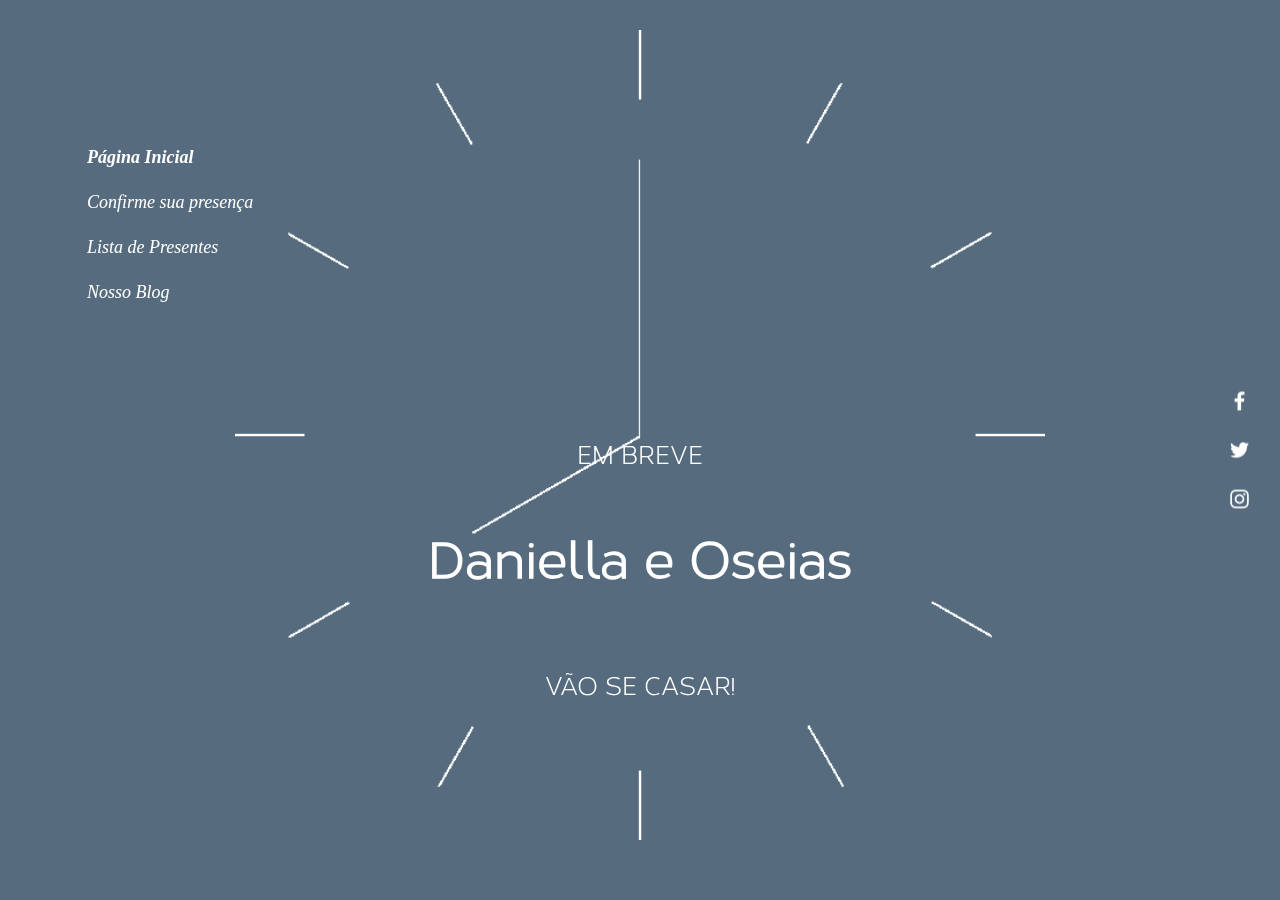
<file: Dani 2.0/index.html>
<!DOCTYPE html PUBLIC "-//W3C//DTD XHTML 1.0 Transitional//EN" "http://www.w3.org/TR/xhtml1/DTD/xhtml1-transitional.dtd">
<html xmlns="http://www.w3.org/1999/xhtml">
<head>
	<meta http-equiv="Content-Type" content="text/html; charset=utf-8" />
	<meta name="viewport" content="width= device-width, initial-scale= 1"/>
	<link rel="shortcut icon" href="favicon.ico">
	<title>Dani & Oseias - Casamento</title>
	<style>
		p{
			text-align:center; 
			position:relative;
			margin-top: -360px; 
		}
	</style>
</head>

<body style="" class="page">
	<link rel="stylesheet" type="text/css" href="css/default.css" />

		<div id="myVideo">
			<iframe frameborder="0" height="100%" width="100%" 
				src="https://youtube.com/embed/eAgqJnO3kr8?t=130&autoplay=1&controls=0&showinfo=0&rel=0&autoplay=1&loop=1&mute=1">
			</iframe>
		</div>
		
		<div class="curtain"></div>
		
		<div  class="bg" >
			<!-- sidebar menu here -->
			<img src="clock.gif" alt="Clock"/>
			</br>
		</div>
		<p style="font-size:25px; margin-top: -460px;"> EM BREVE </p>
		<p style="font-size:50px; margin-top: 60px;"> <b>Daniella e Oseias</b> </p>
		<p style="font-size:25px; margin-top: 80px;"> VÃO SE CASAR! </p>
		
		<div class="vertical-menu">
			<a href="index.html" class="active"><i>Página Inicial</i></a>
			<a href="#"><i>Confirme sua presença</i></a>
			<a href="lista.html"><i>Lista de Presentes</i></a>
			<a href="blog.html"><i>Nosso Blog</i></a>
		</div>

		<div class="social-menu">
		  <a href="https://facebook.com"><img src="face.webp" /></a>
		  <a href="https://twitter.com"><img src="twitter.webp" /></a>
		  <a href="#"><img src="insta.webp" /></a>
		</div>

</body>
</file>
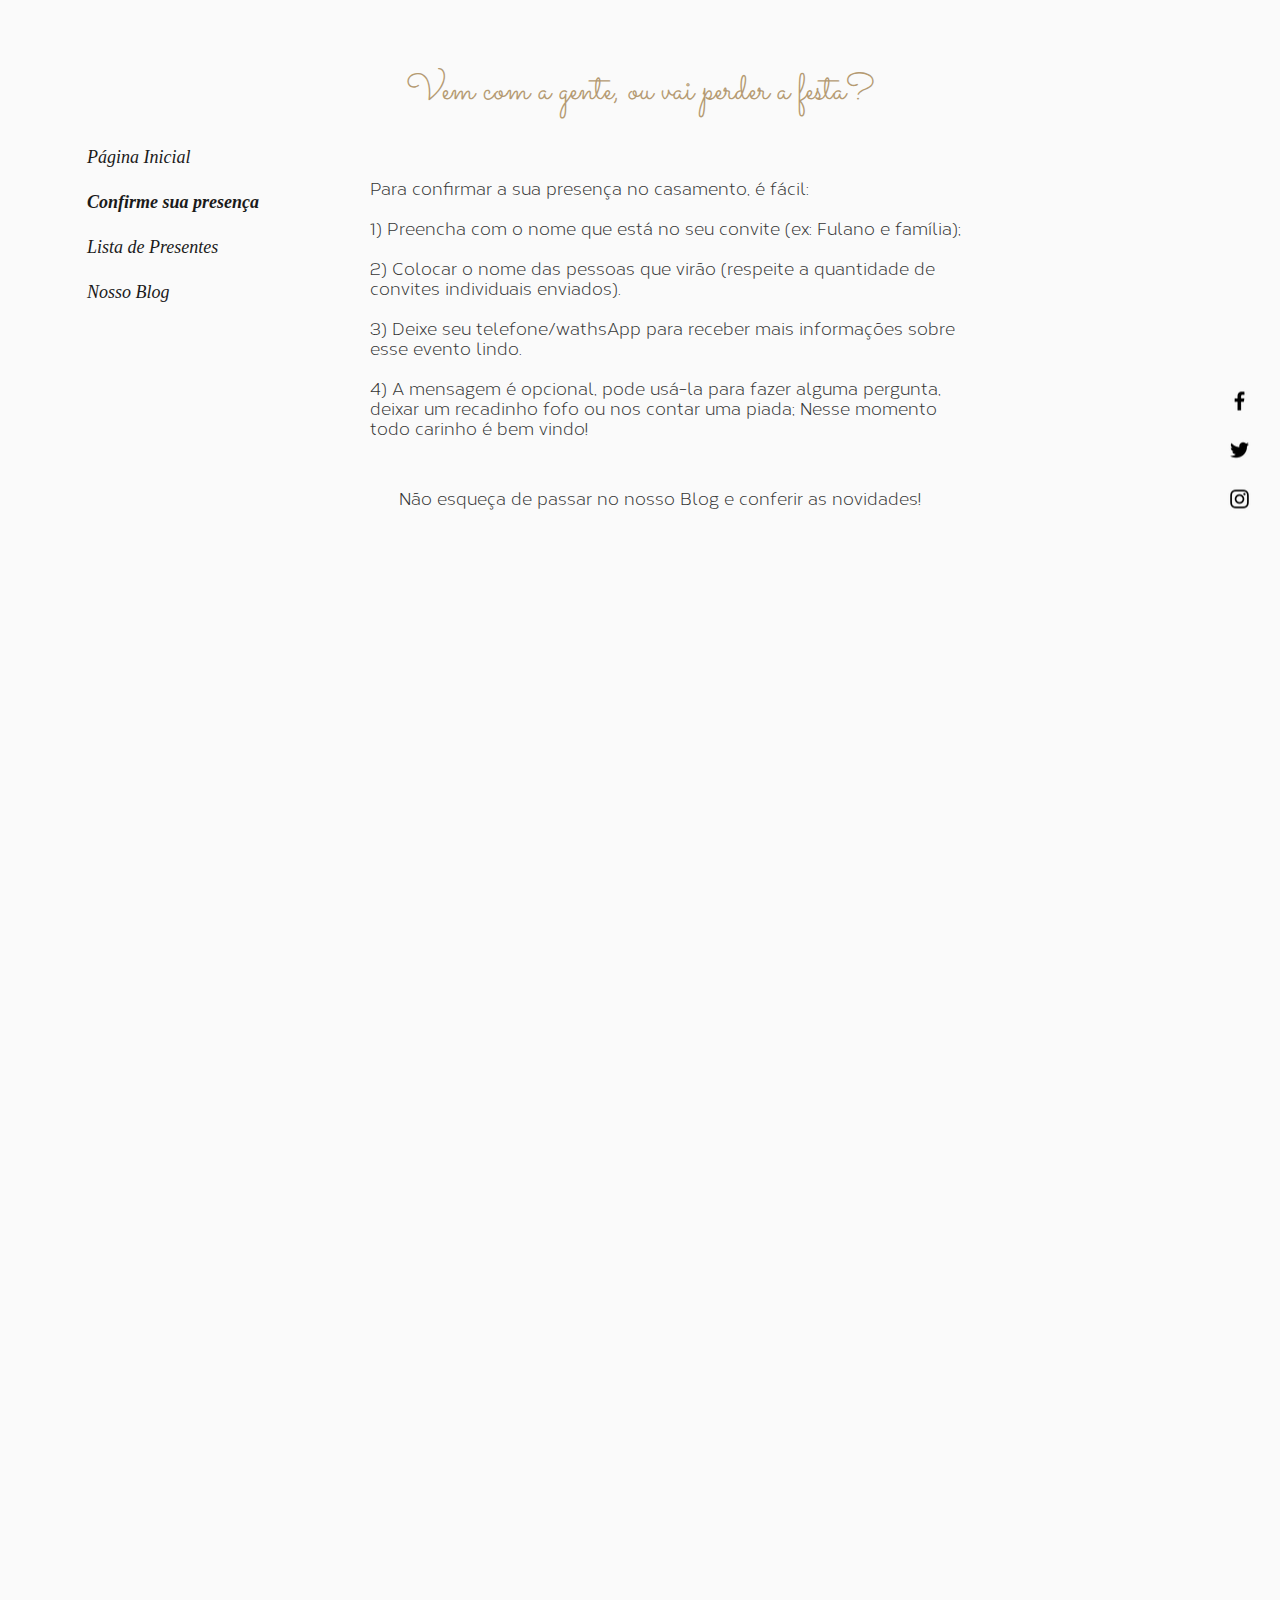
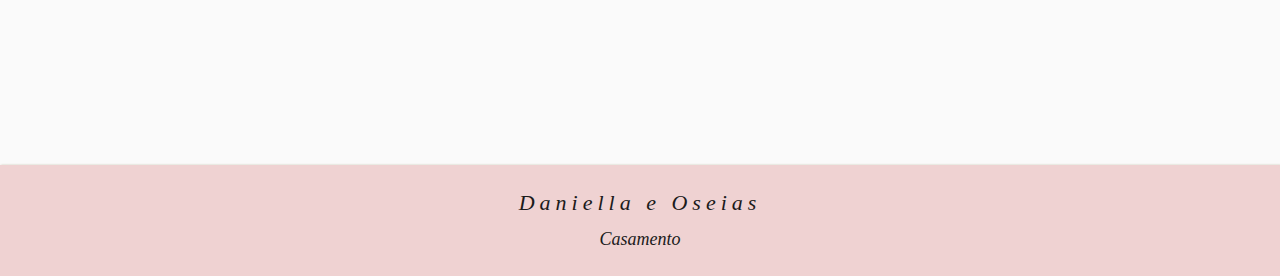
<file: confirmacao.html>
<!DOCTYPE html PUBLIC "-//W3C//DTD XHTML 1.0 Transitional//EN" "http://www.w3.org/TR/xhtml1/DTD/xhtml1-transitional.dtd">
<html xmlns="http://www.w3.org/1999/xhtml">
<head>
	<meta http-equiv="Content-Type" content="text/html; charset=utf-8" />
	<meta name="viewport" content="width= device-width, initial-scale= 1"/>
	<link rel="shortcut icon" href="favicon.ico">
	<title>Dani & Oseias - Casamento</title>
</head>

<body style="background-color:#fafafa;" class="page">
	<link rel="stylesheet" type="text/css" href="css/default.css" />
		
		<div  class="bg" style="color:black;">
			
			<p style="position:relative;font-size:37px; margin-top: 65px; color:#353535; font-family:'Sacramento'; color:#b59a72;"> Vem com a gente, ou vai perder a festa? </p>
			<p style="position:relative;font-size:17px; margin-top: 60px; color:#353535; padding-left:370px; padding-right:300px; text-align:left;"> Para confirmar a sua presença no casamento, é fácil: <br/><br/>
1) Preencha com o nome que está no seu convite (ex: Fulano e família); <br/><br/>

2) Colocar o nome das pessoas que virão (respeite a quantidade de convites individuais enviados).<br/><br/>

3) Deixe seu telefone/wathsApp para receber mais informações sobre esse evento lindo.<br/><br/>

4) A mensagem é opcional, pode usá-la para fazer alguma pergunta, deixar um recadinho fofo ou nos contar uma piada; Nesse momento todo carinho é bem vindo!   </p>
			<p style="position:relative;font-size:17px; margin-top: 50px; color:#353535; padding-left:340px; padding-right:300px; ">Não esqueça de passar no nosso Blog e conferir as novidades!</p>
			
				<script type="text/javascript" src="https://form.jotformz.com/jsform/92126172172653"></script>
			
		</div>
		
		<div class="vertical-menu">
			<a id="black" href="index.html"><i>Página Inicial</i></a>
			<a id="black" href="#" class="active"><i>Confirme sua presença</i></a>
			<a id="black" href="lista.html"><i>Lista de Presentes</i></a>
			<a id="black" href="blog/blog.html"><i>Nosso Blog</i></a>
		</div>

		<div class="social-menu">
		  <a href="https://facebook.com"><img src="face.webp" /></a>
		  <a href="https://twitter.com"><img src="twitter.webp" /></a>
		  <a href="#"><img src="insta.webp" /></a>
		</div>
		
	<footer class="footer" style="margin-top:800px;"> 
	 <p style="margin-top:0px; letter-spacing: 5px;"> <i>Daniella e Oseias</p> <p style="margin-top:0px; font-size:18px;"> Casamento </i></p> 
	</footer>

</body></html>
</file>
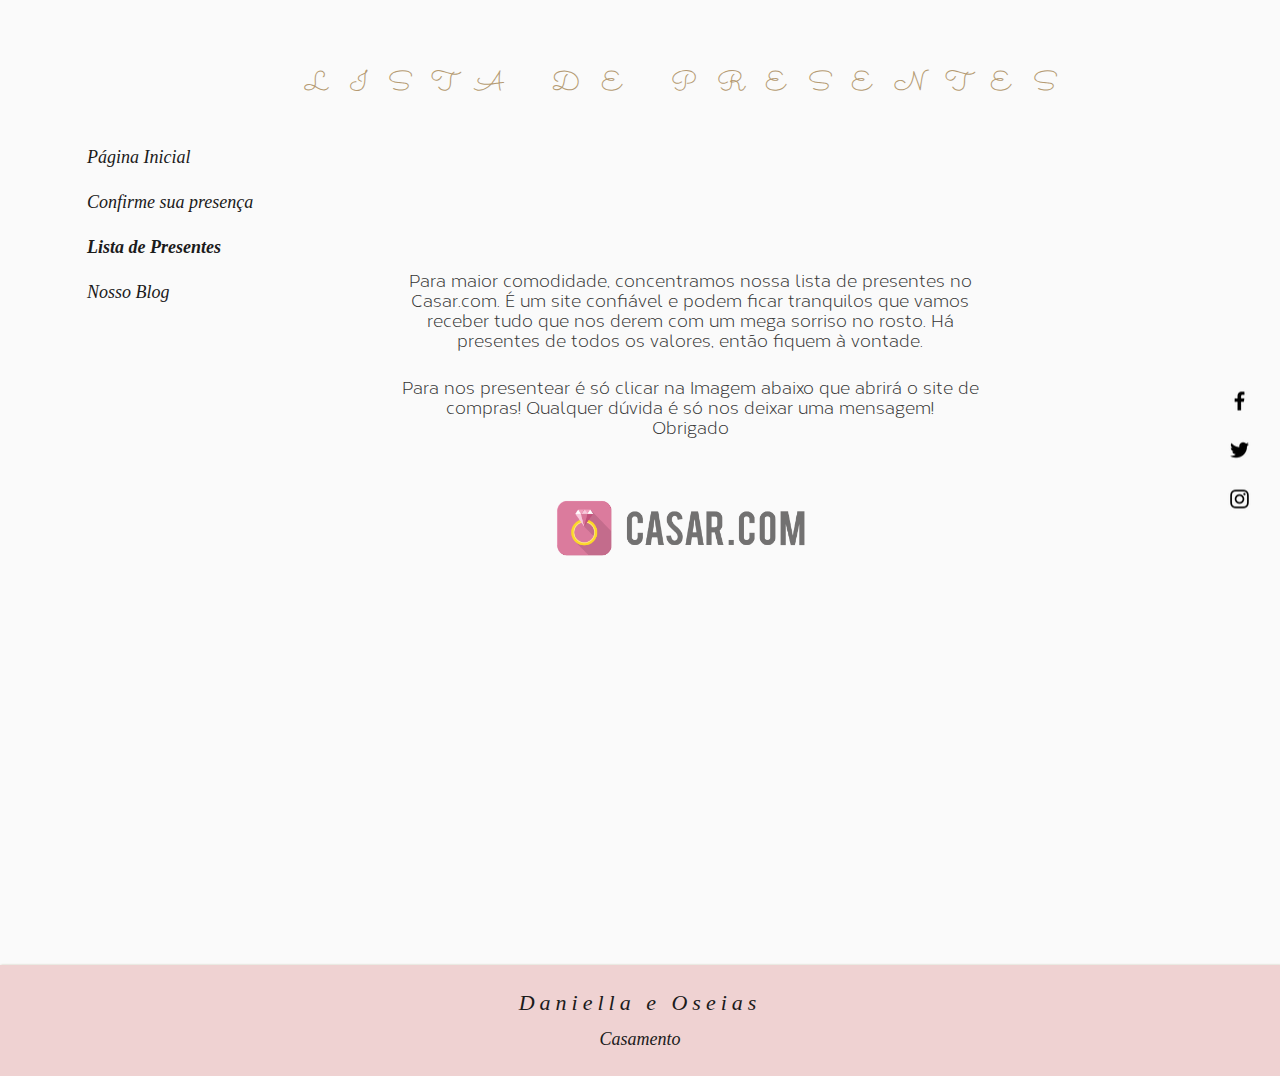
<file: lista.html>
<!DOCTYPE html PUBLIC "-//W3C//DTD XHTML 1.0 Transitional//EN" "http://www.w3.org/TR/xhtml1/DTD/xhtml1-transitional.dtd">
<html xmlns="http://www.w3.org/1999/xhtml">
<head>
	<meta http-equiv="Content-Type" content="text/html; charset=utf-8" />
	<meta name="viewport" content="width= device-width, initial-scale= 1"/>
	<link rel="shortcut icon" href="favicon.ico">
	<title>Dani & Oseias - Casamento</title>
</head>

<body style="background-color:#fafafa;" class="page">
	<link rel="stylesheet" type="text/css" href="css/default.css" />
		
		<div  class="bg" style="padding-left:100px;" >
			<p style="position:relative;font-size:27px; margin-top: 65px; color:#353535; letter-spacing: 21px; font-family:'Sacramento'; color:#b59a72;"> LISTA DE PRESENTES </p>
			<p style="position:relative;font-size:17px; margin-top: 0px; color:#353535; padding-left:300px; padding-right:300px; top: 20%;-ms-transform: translateY(-50%);transform: translateY(-50%);"> Para maior comodidade, concentramos nossa lista de presentes no Casar.com. É um site confiável e podem ficar tranquilos que vamos receber tudo que nos derem com um mega sorriso no rosto. Há presentes de todos os valores, então fiquem à vontade.  </p>
			<p style="position:relative;font-size:17px; margin-top: 0px; color:#353535; padding-left:300px; padding-right:300px; top: 20%;-ms-transform: translateY(-50%);transform: translateY(-50%);"> Para nos presentear é só clicar na Imagem abaixo que abrirá o site de compras! 
Qualquer dúvida é só nos deixar uma mensagem! 
<br/>Obrigado </p>
			<div style="text-align:center; padding-top:130px;">
				<div id="wide">  <a href="https://noivos.casar.com/oseiasedaniella#/presentes"> <img src="icon.png" style="max-height:100px" alt="Casar.com"/> </div> </a>

			</div>
		</div>
		
		<div class="vertical-menu">
			<a id="black" href="index.html"><i>Página Inicial</i></a>
			<a id="black" href="confirmacao.html"><i>Confirme sua presença</i></a>
			<a id="black" href="lista.html" class="active"><i>Lista de Presentes</i></a>
			<a id="black" href="blog.html"><i>Nosso Blog</i></a>
		</div>

		<div class="social-menu">
		  <a href="https://facebook.com"><img src="face.webp" /></a>
		  <a href="https://twitter.com"><img src="twitter.webp" /></a>
		  <a href="#"><img src="insta.webp" /></a>
		</div>
		
	<footer class="footer"> <p style="margin-top:0px; letter-spacing: 5px;"> <i>Daniella e Oseias</p> <p style="margin-top:0px; font-size:18px;"> Casamento </i></p> </footer>

</body>
</file>
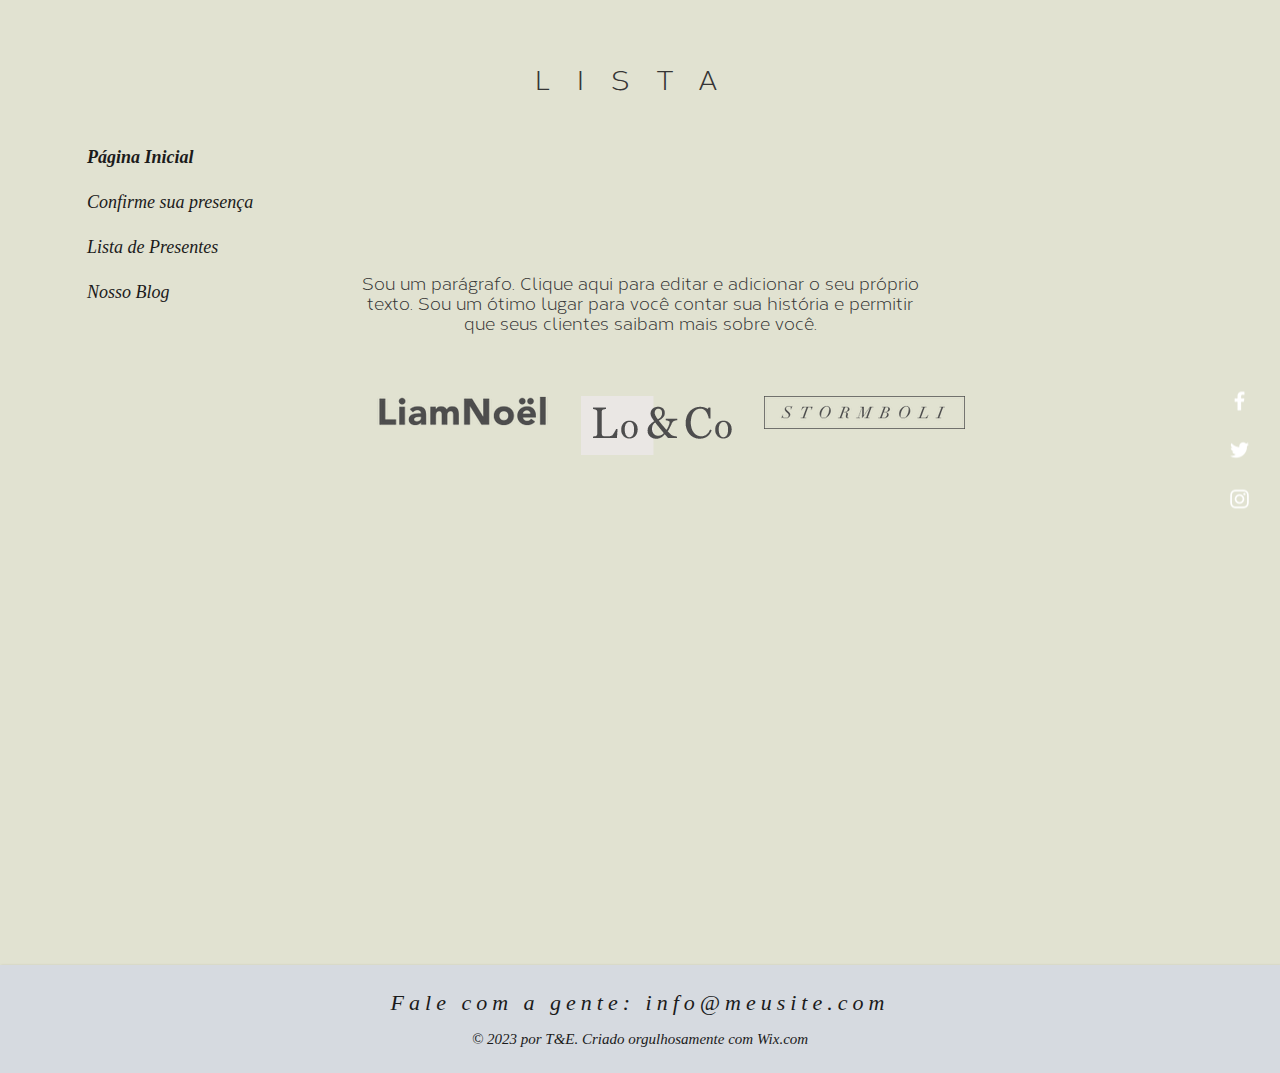
<file: Dani 2.0/lista.html>
<!DOCTYPE html PUBLIC "-//W3C//DTD XHTML 1.0 Transitional//EN" "http://www.w3.org/TR/xhtml1/DTD/xhtml1-transitional.dtd">
<html xmlns="http://www.w3.org/1999/xhtml">
<head>
	<meta http-equiv="Content-Type" content="text/html; charset=utf-8" />
	<meta name="viewport" content="width= device-width, initial-scale= 1"/>
	<link rel="shortcut icon" href="favicon.ico">
	<title>Dani & Oseias - Casamento</title>
</head>

<body style="background-color:#e1e2d1;" class="page">
	<link rel="stylesheet" type="text/css" href="css/default.css" />
		
		<div  class="bg" >
			<p style="position:relative;font-size:27px; margin-top: 65px; color:#353535; letter-spacing: 27px;"> LISTA </p>
			<p style="position:relative;font-size:17px; margin-top: 0px; color:#353535; padding-left:350px; padding-right:350px; top: 20%;-ms-transform: translateY(-50%);transform: translateY(-50%);"> Sou um parágrafo. Clique aqui para editar e adicionar o seu próprio texto. Sou um ótimo lugar para você contar sua história e permitir que seus clientes saibam mais sobre você. </p>
			<div class="box1">
				<div id="wide">  <img src="logo1.webp" style="max-height:60px" alt="UFU"/> </div>
				<div id="wide">  <img src="logo2.webp" style="max-height:60px;" alt="SEBRAE"/> </div>
				<div id="wide">  <img src="logo3.webp" style="max-height:60px;" alt="SEBRAE"/> </div>
			</div>
		</div>
		
		<div class="vertical-menu">
			<a id="black" href="index.html" class="active"><i>Página Inicial</i></a>
			<a id="black" href="#"><i>Confirme sua presença</i></a>
			<a id="black" href="lista.html"><i>Lista de Presentes</i></a>
			<a id="black" href="blog.html"><i>Nosso Blog</i></a>
		</div>

		<div class="social-menu">
		  <a href="https://facebook.com"><img src="face.webp" /></a>
		  <a href="https://twitter.com"><img src="twitter.webp" /></a>
		  <a href="#"><img src="insta.webp" /></a>
		</div>
		
	<footer class="footer"> <p style="margin-top:0px; letter-spacing: 5px;"> <i>Fale com a gente: info@meusite.com </p> <p style="margin-top:0px; font-size:15px;"> © 2023 por T&E. Criado orgulhosamente com Wix.com </i></p> </footer>

</body>
</file>
<file: Dani 2.0/css/default.css>
@font-face{font-family:'CobertRegular'; src:url('Corbert-Regular.otf') format('truetype');}

body, html {
  height: 100%;
  margin: 0;
  /* overflow: hidden; */
}

p {
	
	
	
}

.page{
	z-index:1;
	text-align:center;
	font-family: 'CobertRegular';
	color: white;
}

#myVideo {
	position: fixed;
	z-index: -2;
	width: 100%; 
	height: 100%;
}

.curtain {
	z-index:-1;
	position: fixed;
	bottom: 0;
	background: rgba(14, 46, 71, 0.7);
	color: #f1f1f1;
	width: 100%;
	height:100%;
	padding: 20px;
}

.bg { /* CLOCK container */
    height: 100%; 
	text-align:center;
}

/* CLOCK gif */
.bg img{
	height:90%;
	padding-top:30px;
}

/* VERTICAL MENU */
.vertical-menu {
	width:100%;
  max-width: 200px;
  /* margin-top:-200px; */
  top:0;
  left:0;
  position: absolute;
  margin-top:90px;
  margin-left:75px;
 	top: 15%;
	-ms-transform: translateY(-50%);
	transform: translateY(-50%);
}

.vertical-menu a {
  background-color: transparent;
  font-family:Times, serif;
  color: white;
  display: block;
  padding: 12px;
  text-decoration: none;
  width:100%;
  text-align:left;
  font-size:18px;
}

.vertical-menu a:hover {
	/* background-color: #ccc; */
	color: #a18ba0;
}

.vertical-menu a.active {
	font-weight:bold;
}


.vertical-menu #black {
	
	color: #1b1b1b;
}
.vertical-menu #black:hover {
	
	color:#a6a6a6;
}


/* --------------- */

.social-menu {
	width:100%;
	max-width: 50px;
	/* margin-top:-200px; */
	right:0;
	position: absolute;
	top: 50%;
	-ms-transform: translateY(-50%);
	transform: translateY(-50%);
	padding-right:15px;
}

.social-menu a {
  background-color: transparent;
  font-family:Times, serif;
  color: white;
  display: block;
  padding: 12px;
  padding-right:0px;
  text-decoration: none;
  width:100%;
  text-align:left;
  font-size:18px;
}

.social-menu a img{
	
	max-width:25px;
	
}

.social-menu a:hover {
	/* background-color: #ccc; */
	color: #a18ba0;
}


.box1{
	
	margin-left:160px; 
	margin-right:160px;
	margin-bottom:0px;
	margin-top:150px;

	padding-left:200px; 
	padding-right:100px;
	
	float:left;
	
	font-size:17px;
	text-align:center;
}
.box1 > p{text-align: left;}

#wide{
	float:left; padding:15px;
}

.footer{

	  position:relative;
	  right: 0;
	  bottom: 0;
	  left: 0;
	  padding-top:30px;
	  padding-bottom: 10px;
	  padding-left:10px;
	  padding-right:10px;
	  max-height:100px;
	  background-color: #d6dae0;
	  text-align: center;
	  font-family:times;
	  font-size:22px;
	  color: #1b1b1b;
	  line-height: 0.7em;
	  -moz-box-shadow:1px 0px 2px #cbcab4;-webkit-box-shadow:1px 0px 2px #cbcab4;box-shadow:1px 0px 2px #cbcab4;
	  
}
</file>
<file: css/default.css>
@font-face{font-family:'CobertRegular'; src:url('Corbert-Regular.otf') format('truetype');}
@font-face{font-family:'Sacramento'; src:url('Sacramento-Regular.ttf') format('truetype');}

body, html {
  height: 100%;
  margin: 0;
  /* overflow: hidden; */
}

p {
	
	
	
}

.page{
	z-index:1;
	text-align:center;
	font-family: 'CobertRegular';
	color: white;
}

#myVideo {
	position: fixed;
	z-index: -2;
	min-width: 100%; 
	height:100%;
	object-fit: cover;
	 left: 0;
  top: 0;
}

.curtain {
	z-index:-1;
	position: fixed;
	bottom: 0;
	background: rgba(14, 46, 71, 0.7);
	color: #f1f1f1;
	width: 100%;
	height:100%;
	padding: 20px;
}

.bg { /* CLOCK container */
    height: 100%; 
	text-align:center;
}

/* CLOCK gif */
.bg img{
	height:90%;
	padding-top:30px;
}

/* VERTICAL MENU */
.vertical-menu {
	width:100%;
  max-width: 200px;
  /* margin-top:-200px; */
  top:0;
  left:0;
  position: absolute;
  margin-top:90px;
  margin-left:75px;
 	top: 15%;
	-ms-transform: translateY(-50%);
	transform: translateY(-50%);
}

.vertical-menu a {
  background-color: transparent;
  font-family:Times, serif;
  color: white;
  display: block;
  padding: 12px;
  text-decoration: none;
  width:100%;
  text-align:left;
  font-size:18px;
}

.vertical-menu a:hover {
	/* background-color: #ccc; */
	color: #a18ba0;
}

.vertical-menu a.active {
	font-weight:bold;
}


.vertical-menu #black {
	
	color: #1b1b1b;
}
.vertical-menu #black:hover {
	
	color:#a6a6a6;
}


/* --------------- */

.social-menu {
	width:100%;
	max-width: 50px;
	/* margin-top:-200px; */
	right:0;
	position: absolute;
	top: 50%;
	-ms-transform: translateY(-50%);
	transform: translateY(-50%);
	padding-right:15px;
}

.social-menu a {
  background-color: transparent;
  font-family:Times, serif;
  color: white;
  display: block;
  padding: 12px;
  padding-right:0px;
  text-decoration: none;
  width:100%;
  text-align:left;
  font-size:18px;
}

.social-menu a img{
	
	max-width:25px;
	
}

.social-menu a:hover {
	/* background-color: #ccc; */
	color: #a18ba0;
}


.box1{
	
	margin-left:160px; 
	margin-right:160px;
	margin-bottom:0px;
	margin-top:150px;

	padding-left:200px; 
	padding-right:100px;
	
	float:left;
	
	font-size:17px;
	text-align:center;
}
.box1 > p{text-align: left;}

#wide{
			  display: inline-block; 
		  margin: 0 auto;
		  padding: 3px;
		  padding-right:25px;     
		  padding-top:15px;
}

.footer{

	  position:relative;
	  right: 0;
	  bottom: 0;
	  left: 0;
	  padding-top:30px;
	  padding-bottom: 10px;
	  padding-left:10px;
	  padding-right:10px;
	  max-height:100px;
	  background-color: #efd2d2;
	  text-align: center;
	  font-family:times;
	  font-size:22px;
	  color: #1b1b1b;
	  line-height: 0.7em;
	  -moz-box-shadow:1px 0px 2px #cbcab4;-webkit-box-shadow:1px 0px 2px #cbcab4;box-shadow:1px 0px 2px #cbcab4;
	  
}
</file>
